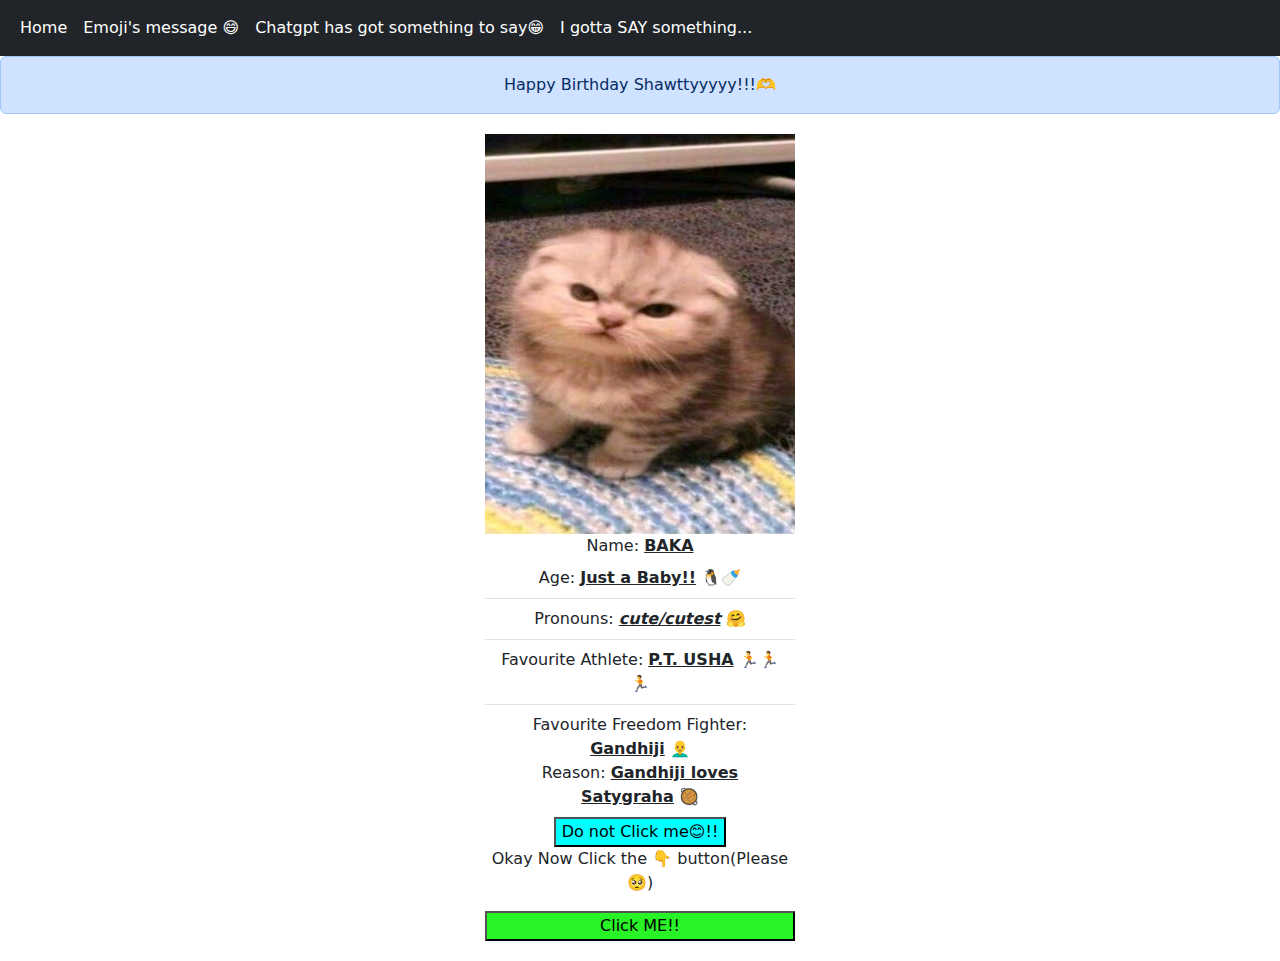
<file: index.html>
<!DOCTYPE html>
<html lang="en">
  <head>
    <meta charset="UTF-8" />
    <meta name="viewport" content="width=device-width, initial-scale=1.0" />
    <title>BAKA</title>
    <link rel="icon" type="image/png" href="bisleri.png" />
    <link rel="stylesheet" href="style.css" />
    <link
      href="https://cdn.jsdelivr.net/npm/bootstrap@5.3.3/dist/css/bootstrap.min.css"
      rel="stylesheet"
      integrity="sha384-QWTKZyjpPEjISv5WaRU9OFeRpok6YctnYmDr5pNlyT2bRjXh0JMhjY6hW+ALEwIH"
      crossorigin="anonymous"
    />
    <script
      src="https://cdn.jsdelivr.net/npm/@popperjs/core@2.11.6/dist/umd/popper.min.js"
      integrity="sha384-oBqDVmMz4fnFO9gybBogGzD6zxJzj6wNG7BTyjwQvYdI6w5P8kFgzH5L5C5vE3i6"
      crossorigin="anonymous"
    ></script>
    <script
      src="https://cdn.jsdelivr.net/npm/bootstrap@5.3.3/dist/js/bootstrap.min.js"
      integrity="sha384-ZP6I7tPxHfzC1FGP3Q8r/FLU8JtDY5+3W8dNOZQ4qY5b8ANPBXsM9x01dYRV2QVR"
      crossorigin="anonymous"
    ></script>
    <script>
      function bioButton() {
        alert(
          "Told ya not to click this button!!\nYou have to follow what I say now 😠"
        );
      }
      function bioButtonFollowed() {
        alert("Good you are listening to my words!\nAppreciated👏");
      }
        function toggleNavbar() {
    var navbarCollapse = document.getElementById("navbarCollapse");
    if (navbarCollapse) {
      navbarCollapse.classList.toggle("show");
    }
  }
  
    </script>
  </head>
  <body>
    <nav class="navbar navbar-expand-lg navbar-dark bg-dark">
  <div class="container-fluid">
    <div class="d-flex align-items-center">
      <button
        class="navbar-toggler"
        type="button"
        data-bs-toggle="collapse"
        data-bs-target="#navbarCollapse"
        aria-controls="navbarCollapse"
        aria-expanded="false"
        aria-label="Toggle navigation"
        onclick="toggleNavbar()"
      >
      <a href="#" id="navbarTogglerIcon" class="navbar-brand mx-auto">☰ Click after reading</a>
    </div>
    <div class="collapse navbar-collapse" id="navbarCollapse">
      <ul class="nav navbar-nav me-auto mb-2 mb-lg-0">
         <li class="nav-item">
          <a class="nav-link px-2 text-white active" href="index.html">Home</a>
        </li>
        <li class="nav-item">
          <a class="nav-link px-2 text-white" href="emoji.html">Emoji's message 😄</a>
        </li>
        <li class="nav-item">
          <a class="nav-link px-2 text-white" href="chatgpt.html">Chatgpt has got something to say😁</a>
        </li>
        <li class="nav-item">
          <a class="nav-link px-2 text-white" href="last.html">I gotta SAY something...</a>
        </li>
      </ul>
    </div>
  </div>
</nav>
          
    <script src="https://cdn.jsdelivr.net/npm/@popperjs/core@2.11.6/dist/umd/popper.min.js" integrity="sha384-oBqDVmMz4fnFO9gybBogGzD6zxJzj6wNG7BTyjwQvYdI6w5P8kFgzH5L5C5vE3i6" crossorigin="anonymous"></script>
    <script src="https://cdn.jsdelivr.net/npm/bootstrap@5.3.3/dist/js/bootstrap.min.js" integrity="sha384-ZP6I7tPxHfzC1FGP3Q8r/FLU8JtDY5+3W8dNOZQ4qY5b8ANPBXsM9x01dYRV2QVR" crossorigin="anonymous"></script>
</body>
<div align="center" class="alert alert-primary" role="alert">
  Happy Birthday Shawttyyyyy!!!🫶
</div>
    <!--  -->
    <center>
      <div class="start-card" style="width: 310px">
        <img
          src="card.jpg"
          class="card-img-top"
          alt="Car Image"
          style="height: 400px; width: 310px"
        />
        <div class="card-body">
          <p class="card-text">
            Name: <b><u>BAKA</u></b>
          </p>
        </div>
        <ul class="list-group list-group-flush">
          <li class="list-group-item">
            Age: <b><u>Just a Baby!!</u></b> 🐧🍼
          </li>
          <li class="list-group-item">
            Pronouns:
            <b
              ><u><i>cute/cutest</i></u></b
            >
            🤗
          </li>
          <li class="list-group-item">
            Favourite Athlete: <b><u>P.T. USHA</u></b> 🏃🏃🏃
          </li>
          <li class="list-group-item">
            Favourite Freedom Fighter: <br />
            <b><u>Gandhiji</u></b> 👨‍🦲 <br />Reason:
            <b><u>Gandhiji loves Satygraha</u></b> 🥘
          </li>
        </ul>
        <button onclick="bioButton()" style="background-color: aqua">
          Do not Click me😊!!
        </button>
        <br />
        <li class="list-group-item">
          <p>Okay Now Click the 👇 button(Please 🥺)</p>
          <button
            onclick="bioButtonFollowed()"
            style="background-color: rgb(39, 243, 39); width: 310px"
          >
            Click ME!!
          </button>
        </li>
      </div>
    </center>
  </body>
</html>
</file>
<file: style.css>
.start-card {
  width: 310px;
  margin: 20px;
}
.card-img-top {
  height: 400px;
  width: 100%;
}
button {
  margin-top: 10px;
}


/*  */
@media (max-width:768px){
    .start-card {
    width: 90%;
  }
  .card-img-top {
    height: auto;
  }
  button {
    width: 100%;
  }
    .emoji-card {
    width: 80%;
    /* Set width to 100% on smaller screens */
    border: 1px solid;
    margin-top: 30px;
    background-color: rgb(148, 234, 234);
  }
  .btn {
    /* margin-top: 10px; */
    margin-bottom: 15px;
    margin-left: 5px;
    margin-right: 5px;
  }
  .card-text {
    margin-left: 7px;
    margin-right: 7px;
  }
  .singer{
    background-color: rgb(194, 193, 193);
    width:auto;
    height: auto;
    margin: 40px 10px;
    /* margin-right: px; */
    
    
  }
    .chat-img {
    /* border: 1px solid; */
    width: 400px;
    height: 250px;
    margin-top: 10px;
    margin-left: 10px;
    margin-right: 10px;
  }

  #liveAlertPlaceholder {
    /* border: 1px solid; */
    margin-top: 10px;
    margin-left: 7px;
    margin-right: 10px;
  }

  #liveAlertBtn {
    margin-top: 10px;
    margin-right: 20px;
  }
  .chat-yes {
    margin-left: 30px;
    margin-bottom: 10px;
    width: 100px;
    background-color: rgb(63, 225, 63);
  }
  .chat-no {
    float: right;
    margin-left: 30px;
    margin-bottom: 10px;
    width: 100px;
    margin-right: 30px;
    background-color: rgb(230, 92, 92);
  }
  /*  */
    .count-days {
    position: relative;
  }

  .image-overlay {
    position: relative;
    border: 1px solid;
    margin: 10px 6px;
  }

  .heart-img {
    width: 100%;
    display: block;
    margin-right: 10px;
    height: 800px;
  }

  .overlay-text {
    position: absolute;
    top: 50%;
    left: 50%;
    width: max-content;
    margin-left: 35px;
    height: 250px;
    transform: translate(-60%, -50%);
    color: white;
    font-family: Arial, sans-serif;
    font-size: 18px;
    text-align: center;
    background-color: rgba(101, 101, 101, 0.7);
    padding: 20px;
    border-radius: 10px;
  }
  .overlay-text-1 {
    position: absolute;
    top: 19%;
    margin-left: 40px;
  }
  /*  */
    .song img {
    max-width: 100%;
    height: auto; 
    display: block; 
    margin-bottom: 10px; 
  }

  .song{
    margin:0 10px ;
    margin-top: 100px;
    border: 1px;
    background-color: rgb(188, 242, 242);
  }
  .h2{
    margin-bottom: 15px;
    background-color: rgb(238, 232, 232);
    /* color: rgb(249, 44, 44); */
    text-decoration: double;
  }
  .s1{
    margin: 10px;
    border: 2px dashed;
    border-radius: 5px;

  }
  /*  */
  .singer li{
    font-weight: 999;
  }
  .spoil{
    margin: 10px;
    width: auto;
    height: auto;
    background-color: bisque;
  }
  .spoil p{
    font-size: 18px;
  }
  .bye{

    margin: 50px 10px;
  }
  .bye p{
    font-size: 20px;
  }
  .bye video{
    width: 400px;
    height: auto;
  }
  .eww{
    margin: 2px 10px;
  }
  .new-name{
    width: auto;
    height: auto;
    background-color: rgb(111, 236, 143);
    background-color: #9a4adf;
    color: white;
    margin: 20px ;
  }
  .new-name a{
    width: auto;
    height: auto;
    background-color: rgb(248, 178, 87);
    background-color: #F1E3D3;
    font-size: 30px;
    text-decoration: none;
    border-radius: 17px;
  }
  .good-bad{
    width: auto;
    height: auto;
    background-color: #f473b5;
    margin: 20px;
    margin-top: 30px;
  }
  .voice{
    width: auto;
    height: auto;
    margin: 40px 10px;
    border: 1px solid;
    background-color: #f1d8c9;
  }
  .voice audio{
    margin-left: 40px;
    margin-top: 25px;
    margin-bottom: 30px;
    background-color: rgb(49, 133, 207);
  }
}
</file>
